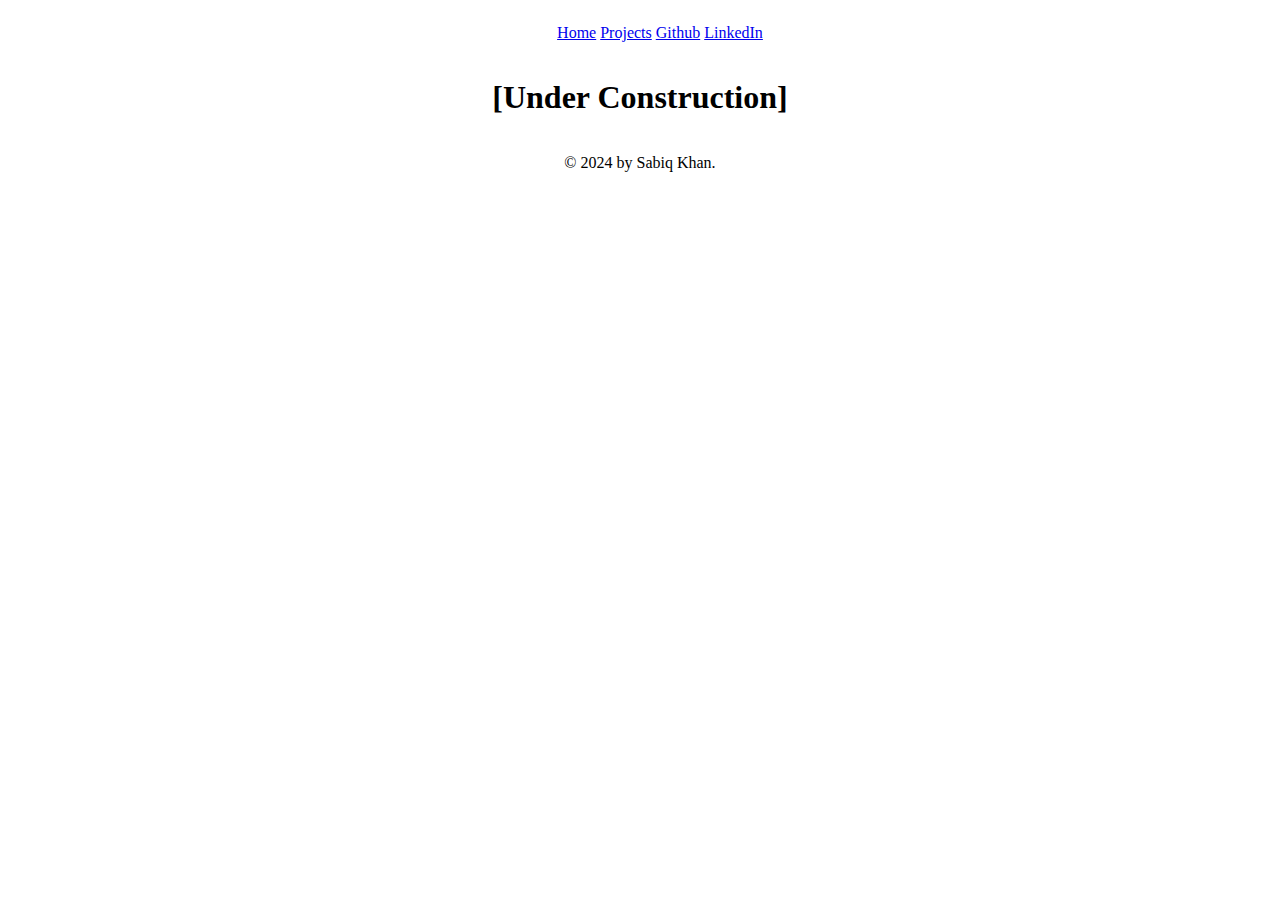
<file: index.html>
<!DOCTYPE html>
<html lang="en">
    <head>
        <title>Sabiq Khan</title>
        <link rel="stylesheet" href="styles.css">
        <script src="script.js" defer></script>
    </head>
    
    <body>
        <div class="maincontent">
            <div id="navbar">
            </div>
    
            <div>
                <h1>[Under Construction]</h1>
            </div>
            
            <div id="footer">
            </div>
        </div>
    </body>
</html>
</file>
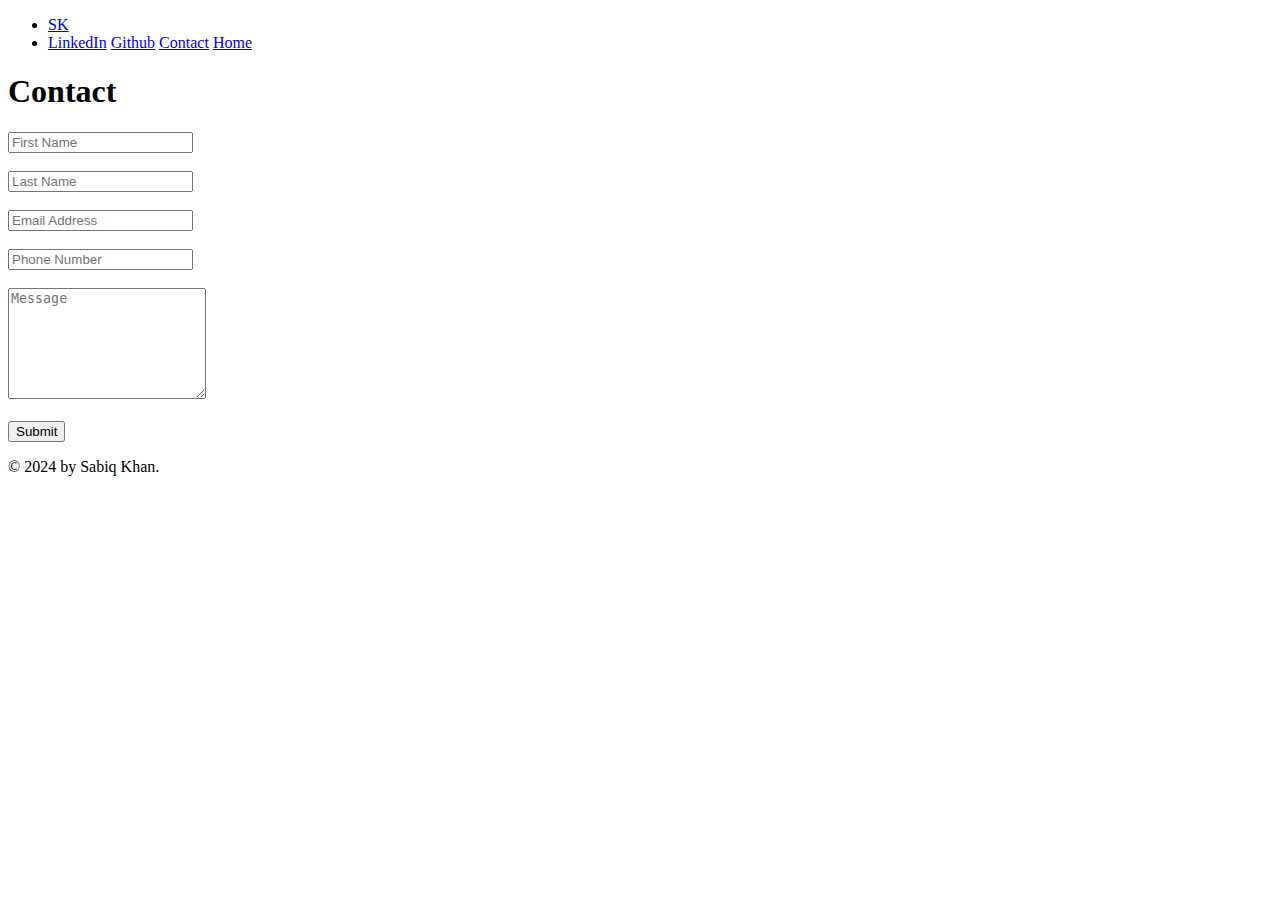
<file: contact.html>
<!DOCTYPE html>
<html lang="en">
    <head>
        <title>Contact</title>
        <script src="https://code.jquery.com/jquery-1.10.2.js"></script>
        <link rel="stylesheet" href="styles.css">
    </head>

    <body>
        <div id="nav-placeholder">
        </div>
        <script>
            $(function(){
                $("#nav-placeholder").load("nav.html");
            });
        </script>
        <section class="contact">
            <h1 class="contact">Contact</h1>
            <div class="contact">
                <script>
                    function validateName(fname, lname){
                        var nameRegex = /[a-zA-Z\-\.\s]{1,100}/;
                        return nameRegex.test(fname + lname);
                    }

                    function validateEmail(email) { //Validates the email address
                        var emailRegex = /^([a-zA-Z0-9_\.\-])+\@(([a-zA-Z0-9\-])+\.)+([a-zA-Z0-9]{2,4})+$/;
                        return emailRegex.test(email);
                    }

                    function validatePhone(phone) { //Validates the phone number
                        var phoneRegex = /^\+{0,1}\d{0,2}[\s\-]{0,1}\d{0,3}[\s\-]{0,1}\({0,1}\d{3}\){0,1}[\s\-]{0,1}\d{3}[\s\-]{0,1}\d{4}$/;
                        return phoneRegex.test(phone);
                    }

                    function validateMessage(message){
                        var messageRegex = /[.]{2,2000}/;
                        return messageRegex.test(message);
                    }

                    function validate(){
                        var fname = document.forms["contactform"]["fname"].value;
                        var lname = document.forms["contactform"]["lname"].value;
                        var email = document.forms["contactform"]["email"].value;
                        var phone = document.forms["contactform"]["phone"].value;
                        var message = document.forms["contactform"]["message"].value;
                        var outputString = "";
                        var errorCount = 0;
                        if (!validateName(fname, lname)) {
                            outputString += "Error: Please enter a valid name.\n";
                            errorCount++;
                        }
                        if (!validateEmail(email)) {
                            outputString += "Error: Please enter a valid email.\n";
                            errorCount++;
                        }
                        if (!validatePhone(phone)) {
                            outputString += "Error: Please enter a valid phone number.\n";
                            errorCount++;
                        }
                        if (!validateMessage(message)){
                            if (message.length < 2)
                                outputString += "Error: Message too short.\n";
                            if (message.length > 2000)
                                outputString += "Error: Message too long (max 2000 characters).\n";
                            errorCount++;
                        }
                        if (outputString.length > 0){
                            alert(outputString);
                            return false;
                        } 
                        return true;
                    }
                </script>
                <form id="contactform" name="contactform" onsubmit="return validate();" method="post" action="https://formspree.io/f/mlezqabv">
                    <input type="text" id="fname" name="fname" placeholder="First Name"><br><br>
                    <input type="text" id="lname" name="lname" placeholder="Last Name"><br><br>
                    <input type="text" id="email" name="email" placeholder="Email Address"><br><br>
                    <input type="text" id="phone" name="phone" placeholder="Phone Number"><br><br>
                    <textarea id="message" name="message" rows="7" cols="22" wrap="hard" placeholder="Message"></textarea><br><br>
                    <input type="submit" id="formsubmit" value="Submit">
                </form>
            </div>
        </section>
    </body>

    <footer>
        <div id="footer-placeholder">
        </div>
        <script>
            $(function(){
                $("#footer-placeholder").load("footer.html");
            });
        </script>
    </footer>
</html>
</file>
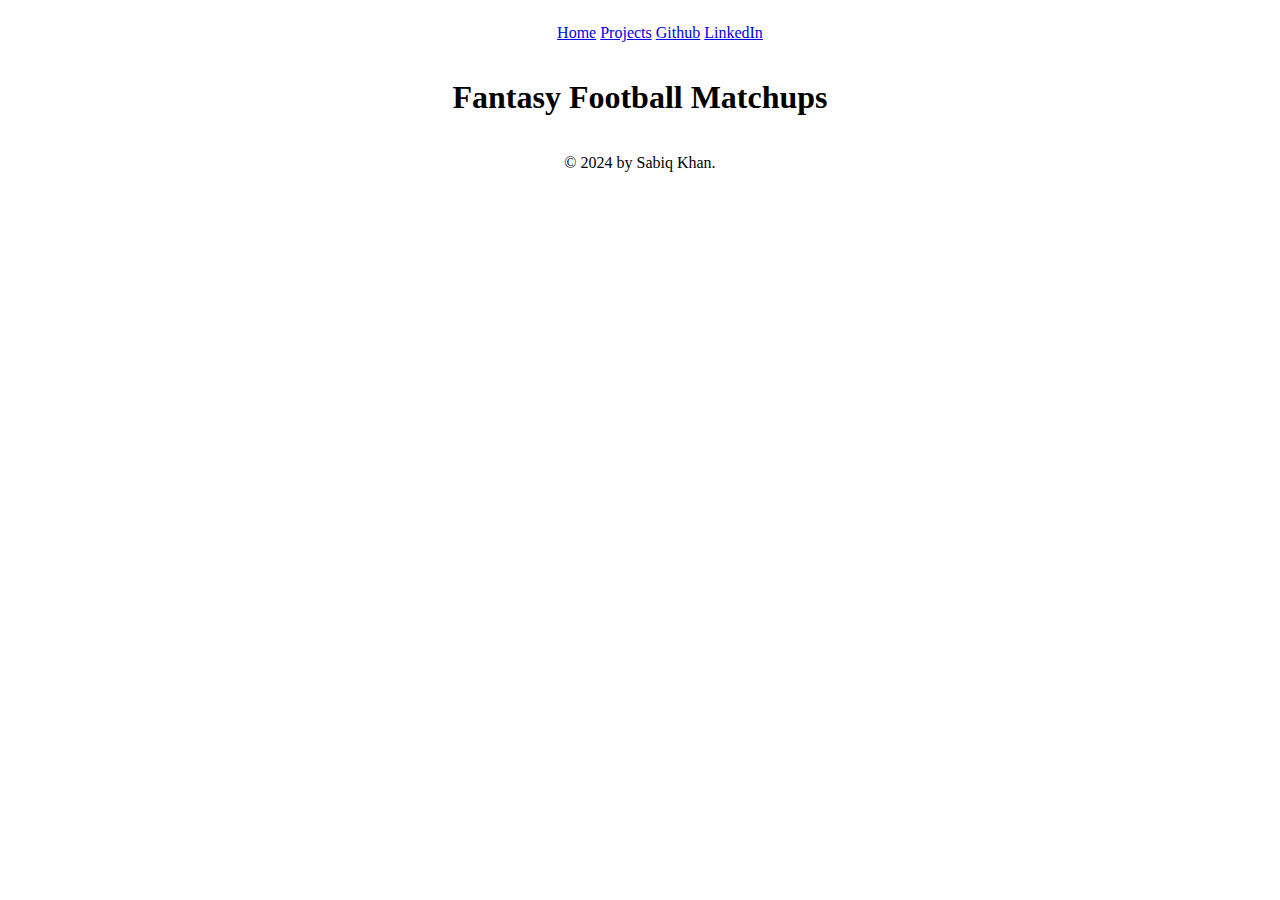
<file: fantasy-football-matchups.html>
<!DOCTYPE html>
<html lang="en">
    <head>
        <title>Fantasy Football Matchups</title>
        <link rel="stylesheet" href="styles.css">
        <script src="script.js"></script>
    </head>
    <body>
        <div class="maincontent">
            <div id="navbar">
            </div>

            <div>
                <h1>Fantasy Football Matchups</h1>
            </div>

            <div id="footer">
            </div>
        </div>
    </body>
</html>
</file>
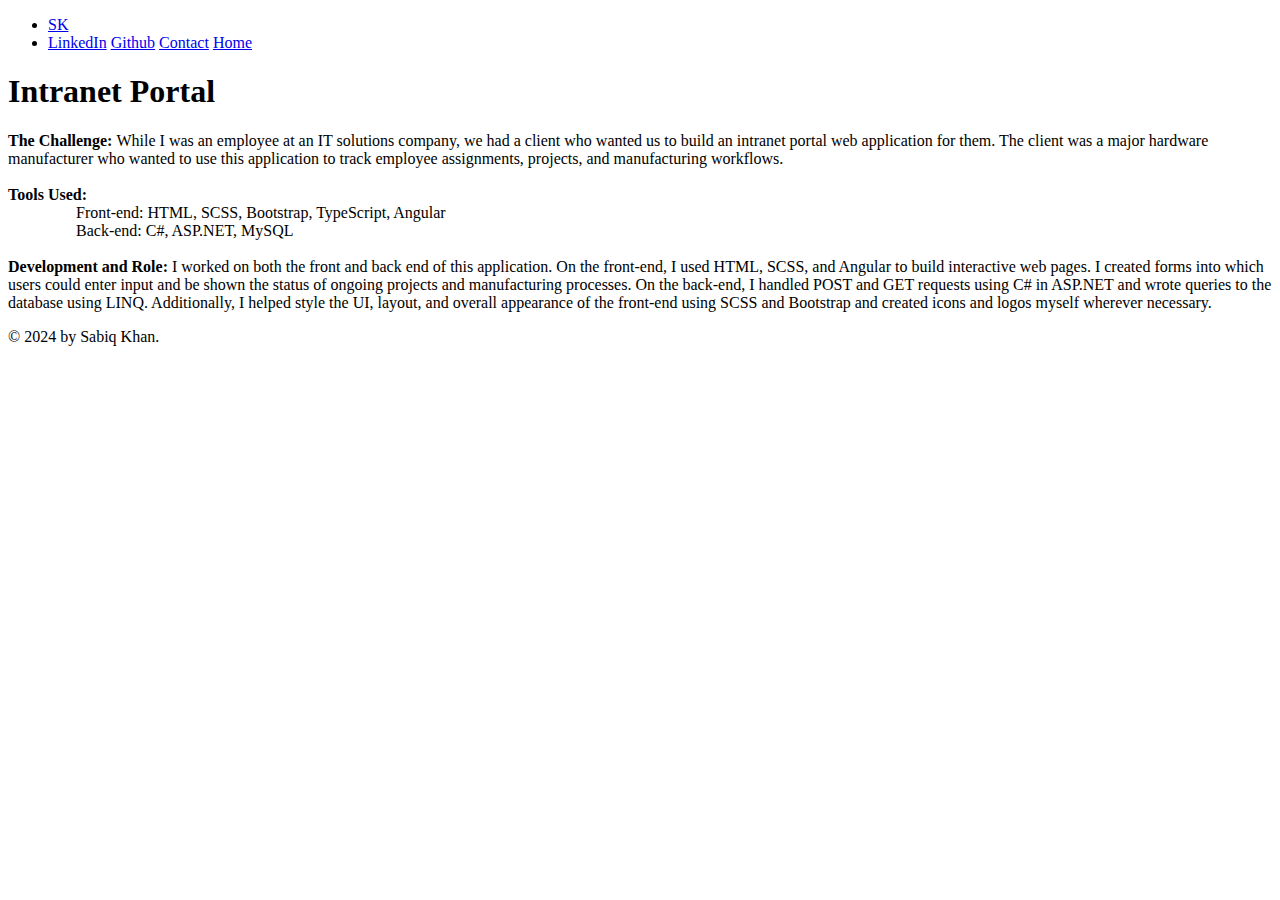
<file: iportal.html>
<!DOCTYPE html>
<html lang="en">
    <head>
        <title>Intranet Portal</title>
        <script src="https://code.jquery.com/jquery-1.10.2.js"></script>
        <link rel="stylesheet" href="styles.css">
    </head>

    <body>
        <div id="nav-placeholder">
        </div>
        <script>
            $(function(){
                $("#nav-placeholder").load("nav.html");
            });
        </script>

        <section class="projectdesc" id="iportaldesc">
            <div class="projectdesc">
                <h1 id="projectheading">Intranet Portal</h1>
                <p id="projecttext">
                    <b>The Challenge: </b> While I was an employee at an IT solutions company, we had a 
                    client who wanted us to build an intranet portal web application for them. The client
                    was a major hardware manufacturer who wanted to use this application to track 
                    employee assignments, projects, and manufacturing workflows.</br></br>
                    
                    <b>Tools Used: </b></br>
                    &nbsp;&nbsp;&nbsp;&nbsp;&nbsp;&nbsp;&nbsp;&nbsp;&nbsp;&nbsp;&nbsp;&nbsp;&nbsp;&nbsp;&nbsp;&nbsp;
                    Front-end: HTML, SCSS, Bootstrap, TypeScript, Angular</br>
                    &nbsp;&nbsp;&nbsp;&nbsp;&nbsp;&nbsp;&nbsp;&nbsp;&nbsp;&nbsp;&nbsp;&nbsp;&nbsp;&nbsp;&nbsp;&nbsp;
                    Back-end: C#, ASP.NET, MySQL</br></br>

                    <b>Development and Role: </b> I worked on both the front and back end of this
                    application. On the front-end, I used HTML, SCSS, and Angular to build interactive
                    web pages. I created forms into which users could enter input and be shown the status
                    of ongoing projects and manufacturing processes. On the back-end, I handled POST and 
                    GET requests using C# in ASP.NET and wrote queries to the database using LINQ. 
                    Additionally, I helped style the UI, layout, and overall appearance of the front-end 
                    using SCSS and Bootstrap and created icons and logos myself wherever necessary. 
                </p>
            </div>
        </section>
    </body>

    <footer>
        <div id="footer-placeholder">
        </div>
        <script>
            $(function(){
                $("#footer-placeholder").load("footer.html");
            });
        </script>
    </footer>
</html>
</file>
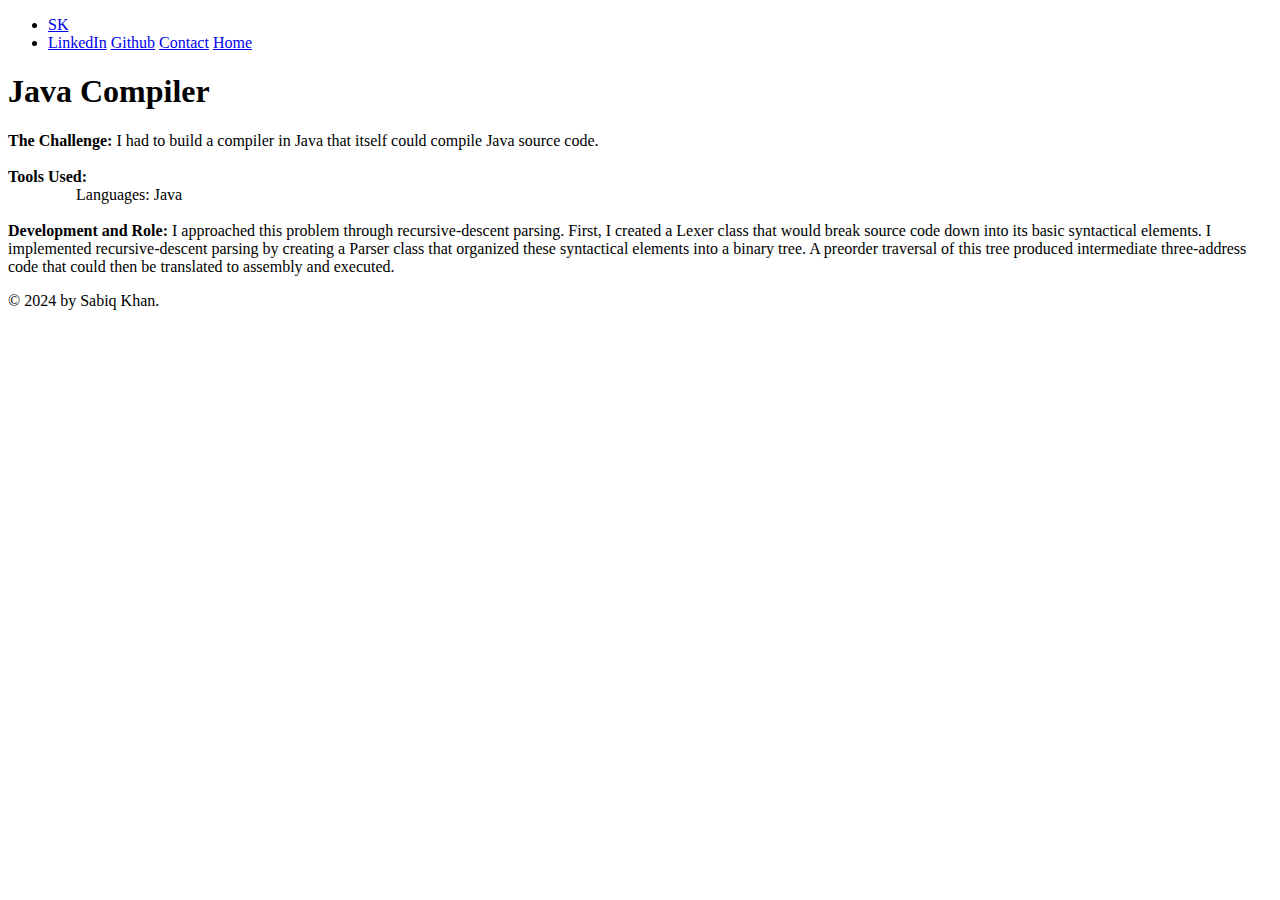
<file: javacomp.html>
<!DOCTYPE html>
<html lang="en">
    <head>
        <title>Java Compiler</title>
        <script src="https://code.jquery.com/jquery-1.10.2.js"></script>
        <link rel="stylesheet" href="styles.css">
    </head>

    <body>
        <div id="nav-placeholder">
        </div>
        <script>
            $(function(){
                $("#nav-placeholder").load("nav.html");
            });
        </script>

        <section class="projectdesc" id="javacompdesc">
            <div class="projectdesc">
                <h1 id="projectheading">Java Compiler</h1>
                <p id="projecttext">
                    <b>The Challenge: </b> I had to build a compiler in Java that itself could compile Java 
                    source code.</br></br>
                    
                    <b>Tools Used: </b></br>
                    &nbsp;&nbsp;&nbsp;&nbsp;&nbsp;&nbsp;&nbsp;&nbsp;&nbsp;&nbsp;&nbsp;&nbsp;&nbsp;&nbsp;&nbsp;&nbsp;
                    Languages: Java </br></br>

                    <b>Development and Role: </b> I approached this problem through recursive-descent 
                    parsing. First, I created a Lexer class that would break source code down into its 
                    basic syntactical elements. I implemented recursive-descent parsing by creating a 
                    Parser class that organized these syntactical elements into a binary tree. A preorder 
                    traversal of this tree produced intermediate three-address code that could then be 
                    translated to assembly and executed. 
                </p>
            </div>
        </section>
    </body>

    <footer>
        <div id="footer-placeholder">
        </div>
        <script>
            $(function(){
                $("#footer-placeholder").load("footer.html");
            });
        </script>
    </footer>
</file>
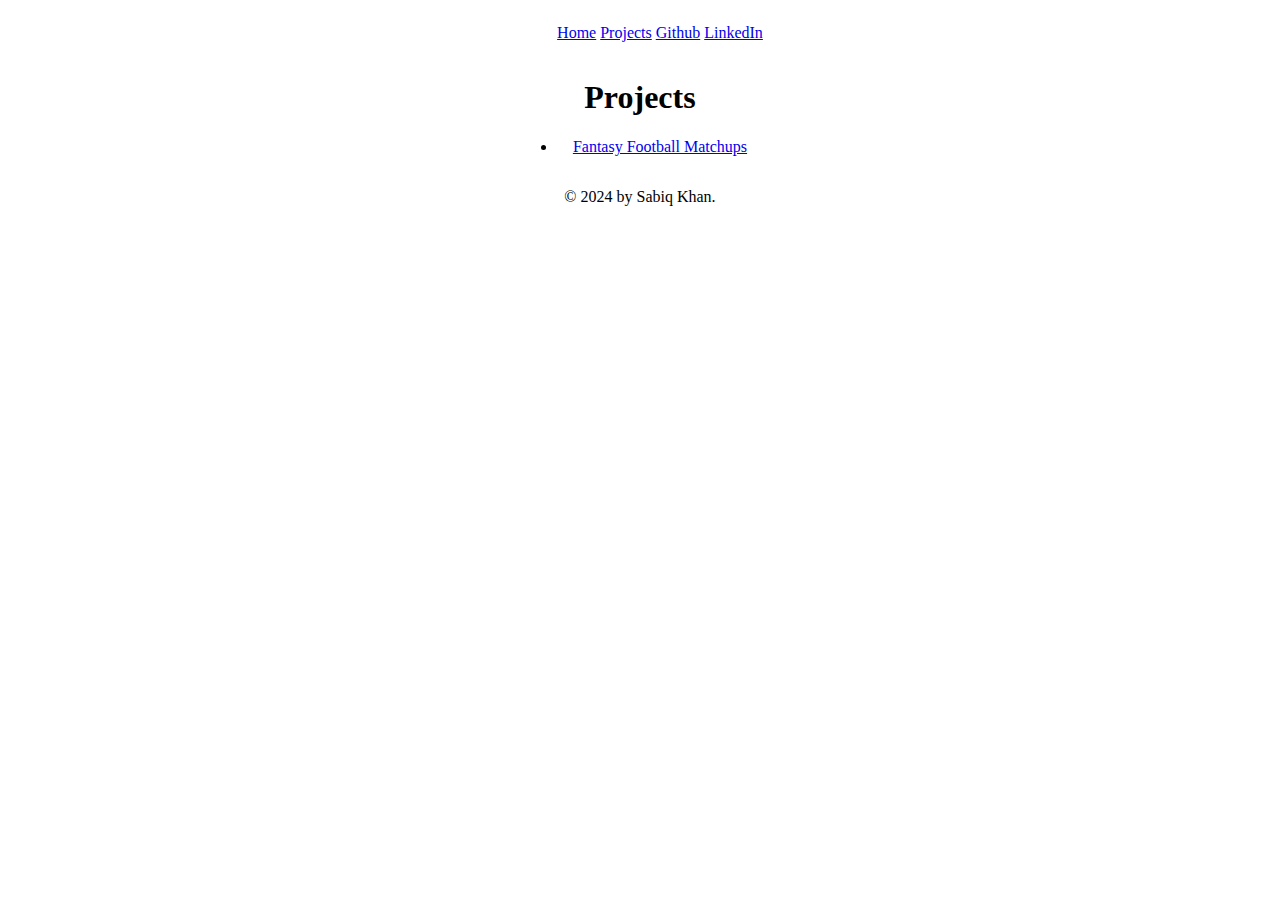
<file: projects.html>
<!DOCTYPE html>
<html lang="en">
    <head>
        <title>Projects</title>
        <link rel="stylesheet" href="styles.css">
        <script src="script.js"></script>
    </head>
    <body>
        <div class="maincontent">
            <div id="navbar">
            </div>

            <div>
                <h1>Projects</h1>
                <ul>
                    <li><a href="fantasy-football-matchups.html">Fantasy Football Matchups</a></li>
                </ul>
            </div>

            <div id="footer">
            </div>
        </div>
    </body>
</html>
</file>
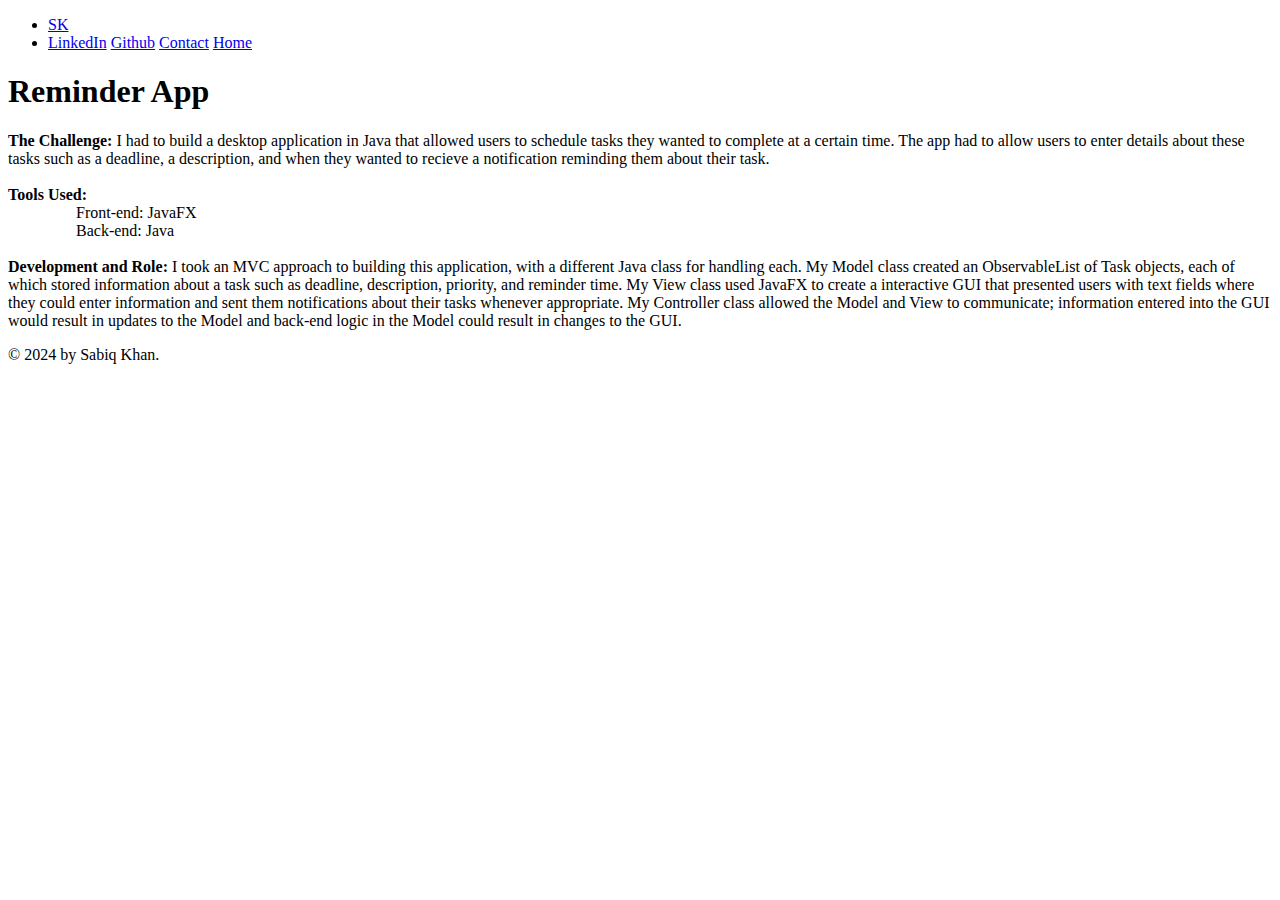
<file: reminderapp.html>
<!DOCTYPE html>
<html lang="en">
    <head>
        <title>Reminder App</title>
        <script src="https://code.jquery.com/jquery-1.10.2.js"></script>
        <link rel="stylesheet" href="styles.css">
    </head>

    <body>
        <div id="nav-placeholder">
        </div>
        <script>
            $(function(){
                $("#nav-placeholder").load("nav.html");
            });
        </script>

        <section class="projectdesc" id="reminderdesc">
            <div class="projectdesc">
                <h1 id="projectheading">Reminder App</h1>
                <p id="projecttext">
                    <b>The Challenge: </b> I had to build a desktop application in Java that allowed users
                    to schedule tasks they wanted to complete at a certain time. The app had to allow 
                    users to enter details about these tasks such as a deadline, a description, and when 
                    they wanted to recieve a notification reminding them about their task.</br></br>
                    
                    <b>Tools Used: </b></br>
                    &nbsp;&nbsp;&nbsp;&nbsp;&nbsp;&nbsp;&nbsp;&nbsp;&nbsp;&nbsp;&nbsp;&nbsp;&nbsp;&nbsp;&nbsp;&nbsp;
                    Front-end: JavaFX</br>
                    &nbsp;&nbsp;&nbsp;&nbsp;&nbsp;&nbsp;&nbsp;&nbsp;&nbsp;&nbsp;&nbsp;&nbsp;&nbsp;&nbsp;&nbsp;&nbsp;
                    Back-end: Java</br></br>

                    <b>Development and Role: </b> I took an MVC approach to building this application, with a 
                    different Java class for handling each. My Model class created an ObservableList of Task 
                    objects, each of which stored information about a task such as deadline, description, 
                    priority, and reminder time. My View class used JavaFX to create a interactive GUI that
                    presented users with text fields where they could enter information and sent them
                    notifications about their tasks whenever appropriate. My Controller class allowed the Model
                    and View to communicate; information entered into the GUI would result in updates to the 
                    Model and back-end logic in the Model could result in changes to the GUI. 
                </p>
            </div>
        </section>
    </body>

    <footer>
        <div id="footer-placeholder">
        </div>
        <script>
            $(function(){
                $("#footer-placeholder").load("footer.html");
            });
        </script>
    </footer>
</file>
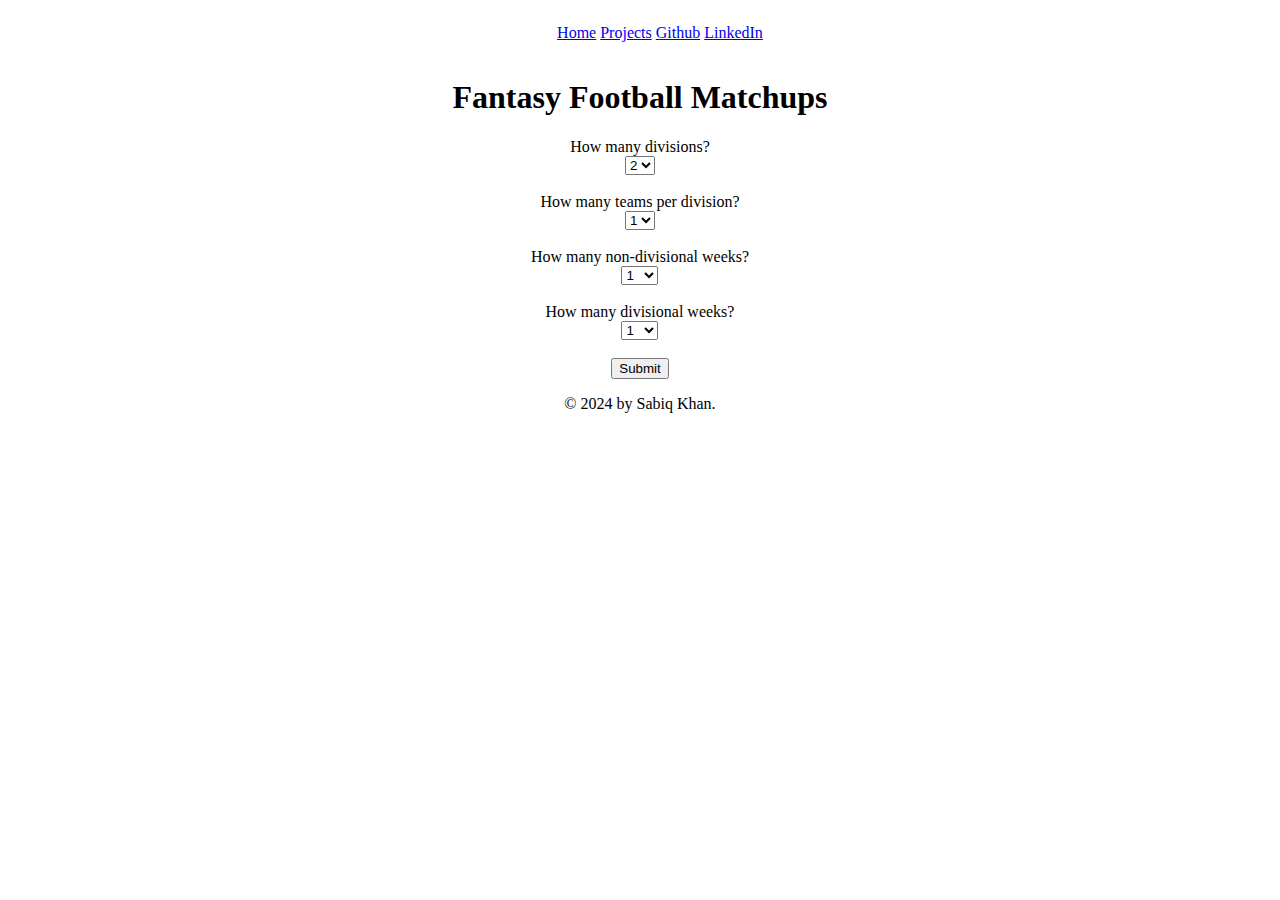
<file: pages/fantasy-football-matchups/fantasy-football-matchups.html>
<!DOCTYPE html>
<html lang="en">
    <head>
        <title>Fantasy Football Matchups</title>
        <link rel="stylesheet" href="/styles.css">
        <script src="/script.js" defer></script>
        <script src="./fantasy-football-matchups.js" defer></script>
    </head>
    <body>
        <div class="maincontent">
            <div id="navbar">
            </div>

            <div>
                <h1>Fantasy Football Matchups</h1>
                <div class="form" id="form">
                    <form name="first-form">
                        <label>How many divisions?</label><br>
                        <select name="division-count" id="division-count">
                        </select><br><br>
    
                        <label>How many teams per division?</label><br>
                        <select name="team-count" id="team-count">
                        </select><br><br>
    
                        <label>How many non-divisional weeks?</label><br>
                        <select name="nondiv-week-count" id="nondiv-week-count">
                        </select><br><br>

                        <label>How many divisional weeks?</label><br>
                        <select name="div-week-count" id="div-week-count">
                        </select><br><br>

                        <button name="first-form-submit" id="first-form-submit">Submit</button>
                    </form>
                </div>

                <div id="matchup-table">
                </div>
            </div>

            <div id="footer">
            </div>
        </div>
    </body>
</html>
</file>
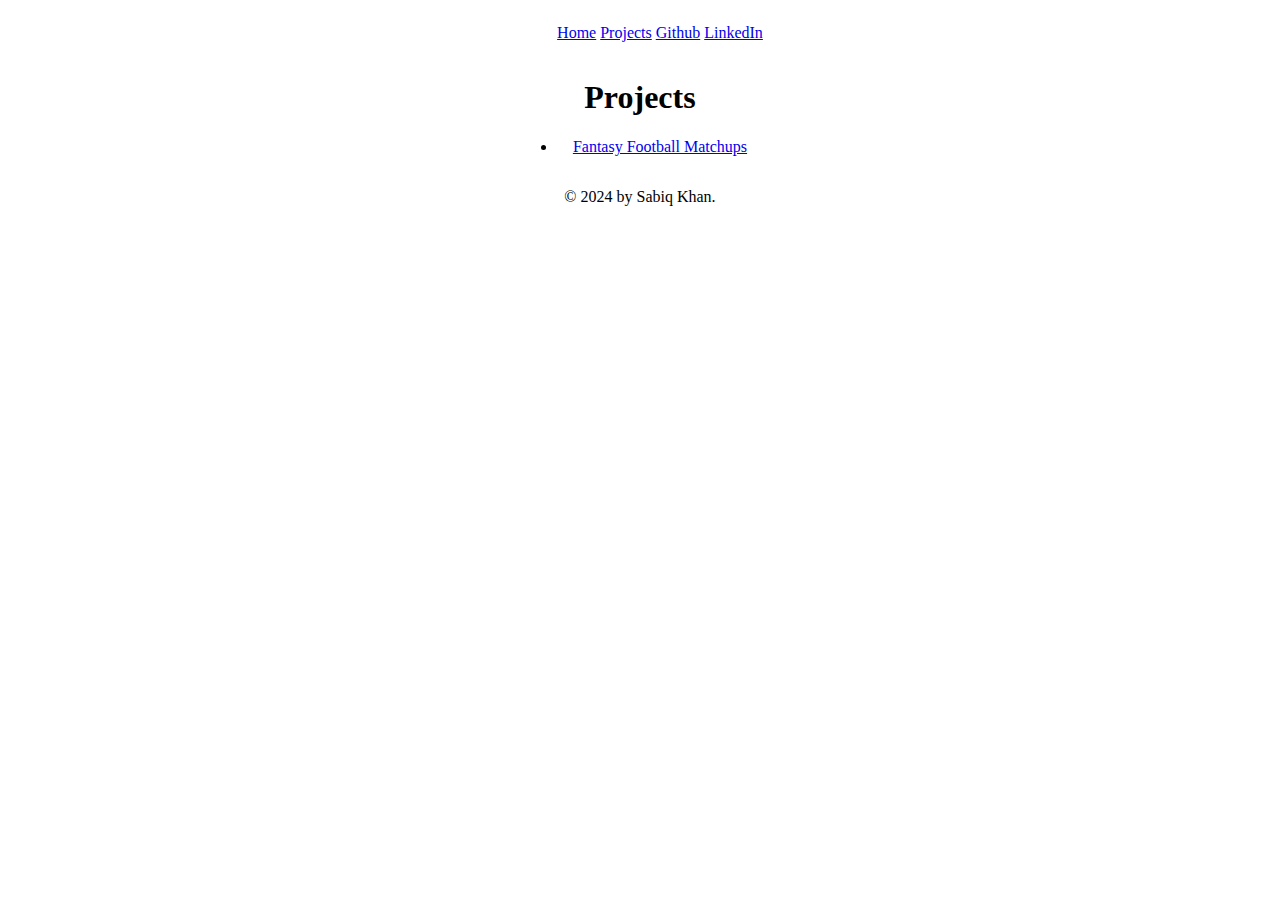
<file: pages/projects/projects.html>
<!DOCTYPE html>
<html lang="en">
    <head>
        <title>Projects</title>
        <link rel="stylesheet" href="/styles.css">
        <script src="/script.js" defer></script>
    </head>
    <body>
        <div class="maincontent">
            <div id="navbar">
            </div>

            <div>
                <h1>Projects</h1>
                <ul>
                    <li><a href="/pages/fantasy-football-matchups/fantasy-football-matchups.html">Fantasy Football Matchups</a></li>
                </ul>
            </div>

            <div id="footer">
            </div>
        </div>
    </body>
</html>
</file>
<file: styles.css>
.maincontent {
    display: grid;
    place-content: center;
    text-align: center;
}

.navitem {
    display: inline-block;
}
</file>
